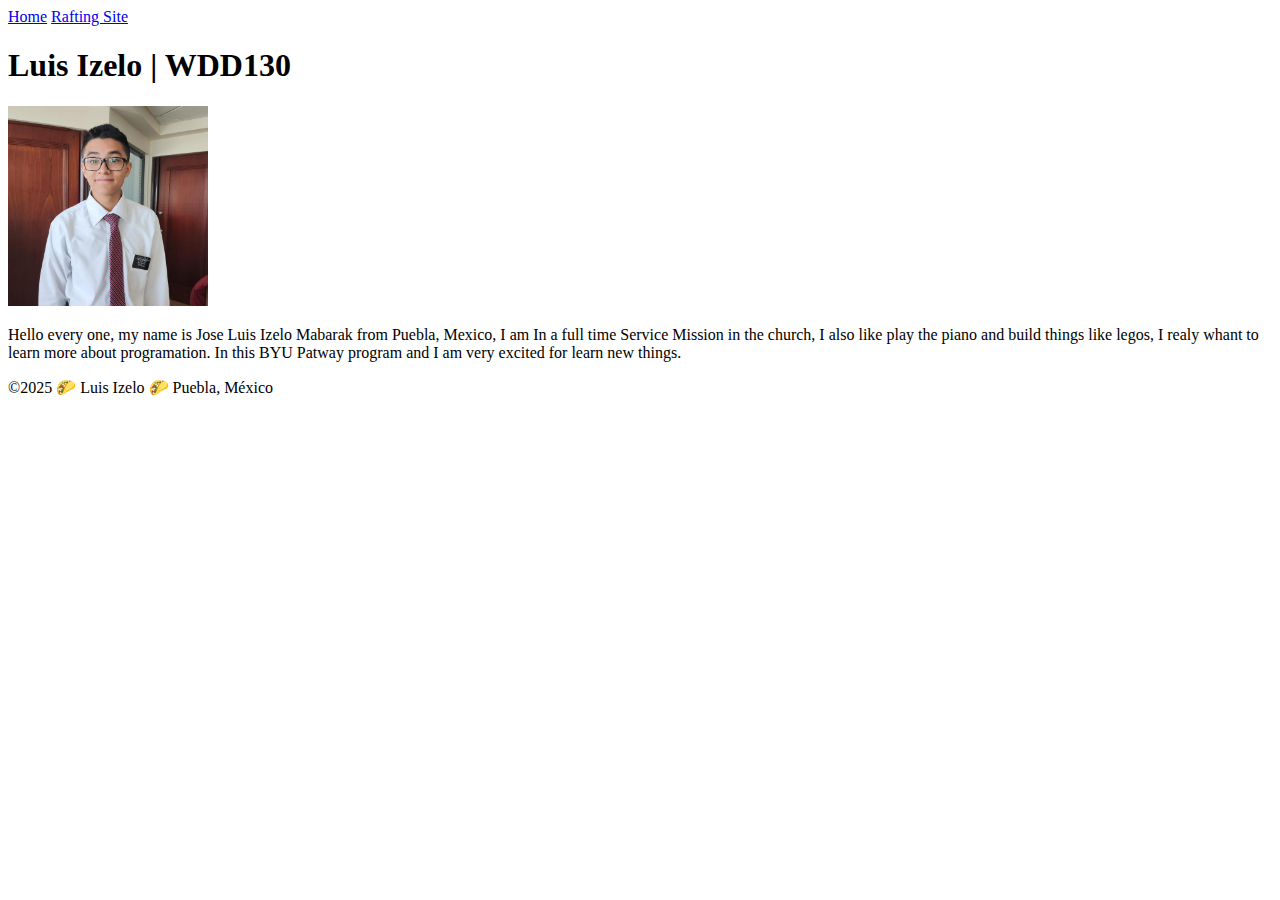
<file: index.html>
<!DOCTYPE html>
<html lang = "en-US">
  <head>
    <meta charset="utf-8">
    <meta name="viewport" content="width=device-width,initial-scale=1.0">
    <title>Luis Izelo | WDD130</title>
  </head>
  <body>
    <header>
        <nav>
            <a href="#">Home</a>
            <a href="wwr/">Rafting Site</a>
        </nav>
    </header>
    <main>
        <h1>Luis Izelo | WDD130</h1>
        <img src="profile.png" alt="Hello, my name is Luis Izelo" width="200">
        <p>Hello every one, my name is Jose Luis Izelo Mabarak from Puebla, Mexico, I am In a full time Service Mission in the church, I also like play the piano and build things like legos, I realy whant to learn more about programation. In this BYU Patway program and I am very excited for learn new things.</p>
    </main>
    <footer>
        <p>©2025 🌮 Luis Izelo 🌮 Puebla, México</p>
    </footer>
  </body>
</html>
</file>
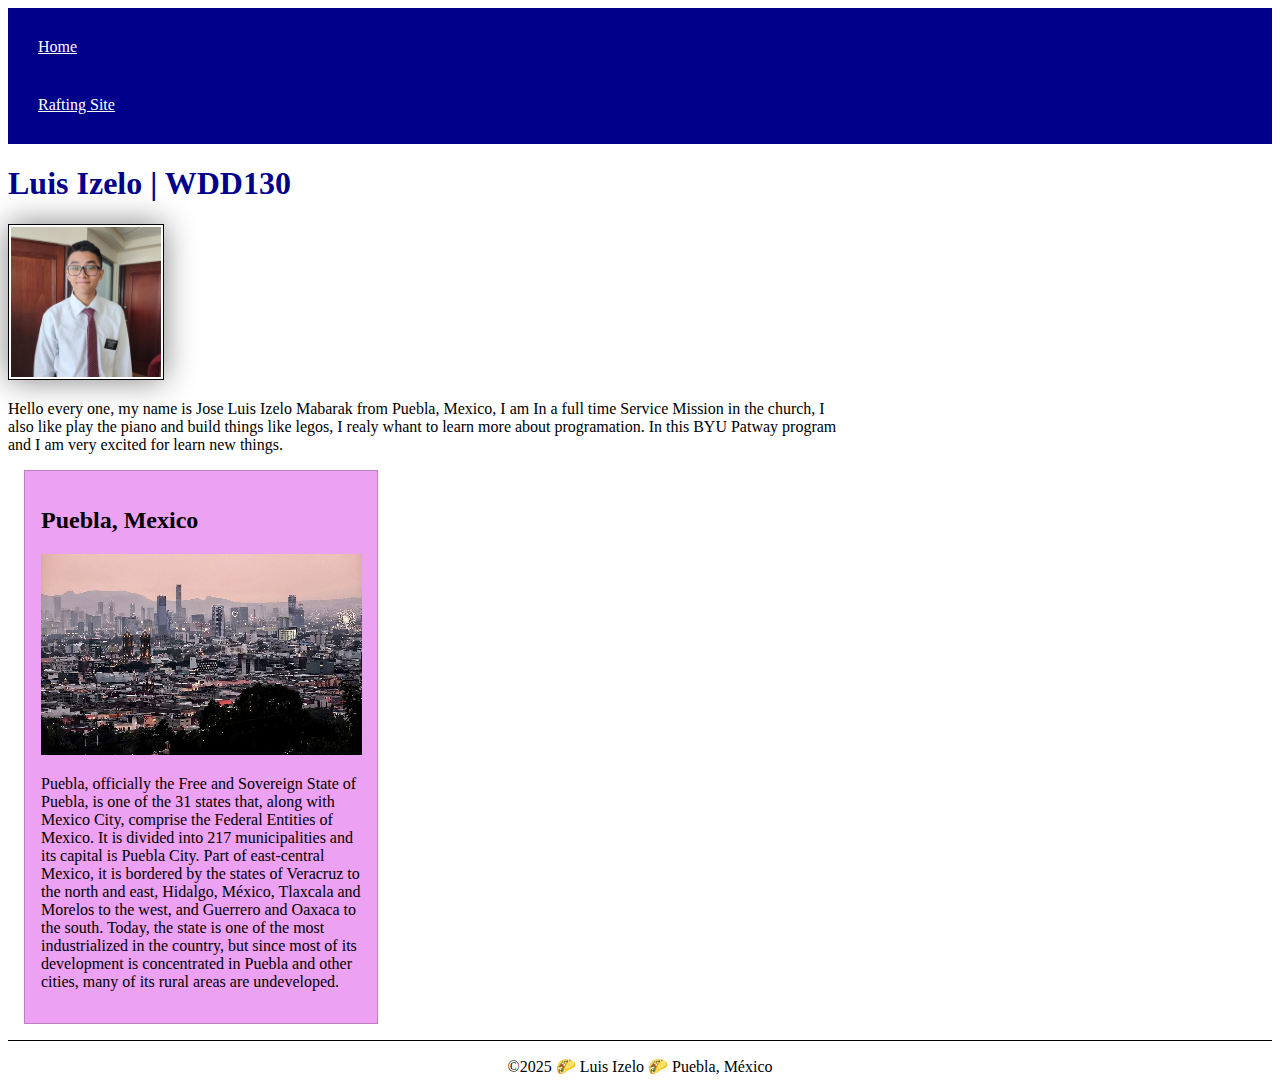
<file: wdd130/index.html>
<!DOCTYPE html>
<html lang = "en-US">
  <head>
    <meta charset="utf-8">
    <meta name="viewport" content="width=device-width,initial-scale=1.0">
    <title>Luis Izelo | WDD130</title>
    <meta name="description" content="My page is usefull because is a fast way to lear about me and also helps me to share my opinions and what I like to the oters and give me to now like a beniger programer.">
    <meta name="author" content="Jose Luis Izelo Mabarak">
    <link rel="stylesheet" href="styles/styles.css">
  </head>
  <body>
    <header>
        <nav>
            <a href="#">Home</a>
            <a href="wwr/">Rafting Site</a>
        </nav>
    </header>
    <main>
        <h1>Luis Izelo | WDD130</h1>
        <img src="images/profile.png" alt="Hello, my name is Luis Izelo" width="200">
        <p>Hello every one, my name is Jose Luis Izelo Mabarak from Puebla, Mexico, I am In a full time Service Mission in the church, I also like play the piano and build things like legos, I realy whant to learn more about programation. In this BYU Patway program and I am very excited for learn new things.</p>
    </main>
    <aside>
      <h2>Puebla, Mexico</h2>
      <img src="images/Puebla.png" alt="Puebla">
      <p>Puebla, officially the Free and Sovereign State of Puebla, is one of the 31 states that, along with Mexico City, comprise the Federal Entities of Mexico. It is divided into 217 municipalities and its capital is Puebla City. Part of east-central Mexico, it is bordered by the states of Veracruz to the north and east, Hidalgo, México, Tlaxcala and Morelos to the west, and Guerrero and Oaxaca to the south. Today, the state is one of the most industrialized in the country, but since most of its development is concentrated in Puebla and other cities, many of its rural areas are undeveloped.</p>
    </aside>
    <footer>
        <p>©2025 🌮 Luis Izelo 🌮 Puebla, México</p>
    </footer>
  </body>
</html>
</file>
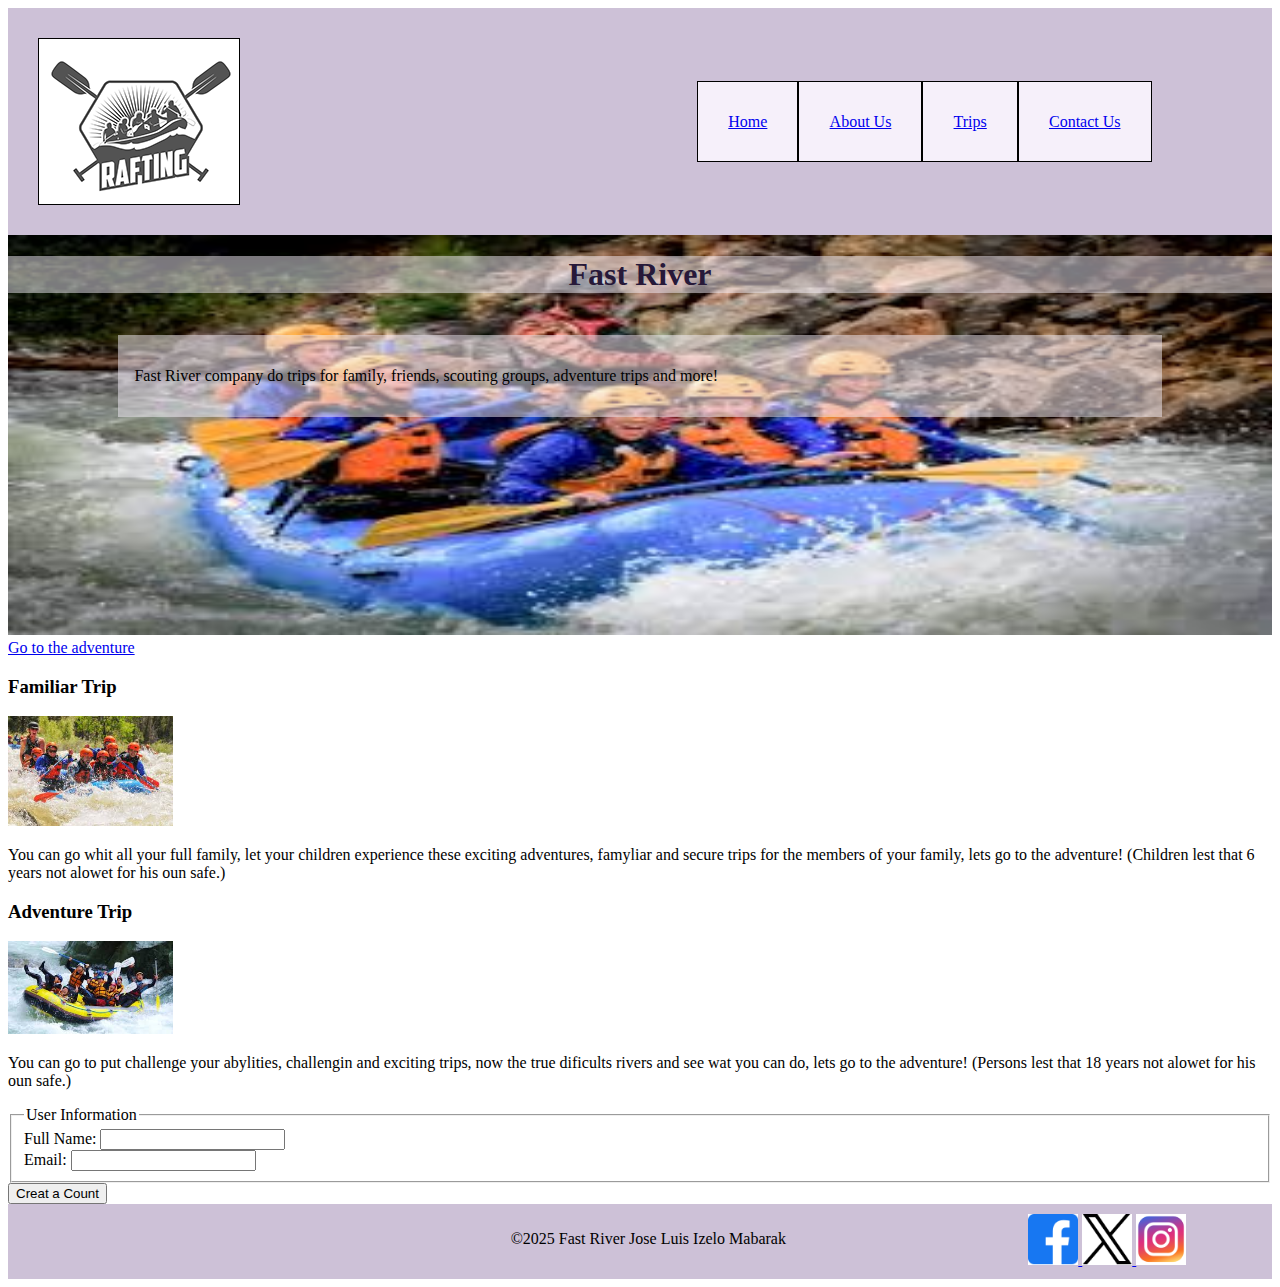
<file: wwr/index.html>
<!DOCTYPE html>
<html lang="en-US">
    <head>
        <meta charset="utf-8">
        <meta name="viewport" content="width=device-width, initial-scale=1">
        <title>Luis Izelo | WDD130 | Index page for Fast River</title>
        <meta name="description" content="This is the Index Page for the Rafting Website proyect, in this page were the home information of the compani and also links tho chek the about, trips, contact for the company, guive information like the trips and you can submit a form wit your name and gmail.">
        <meta name="author" content="Jose Luis Izelo Mabarak">
        <!--Tektur-->
        <link rel="preconnect" href="https://fonts.googleapis.com">
        <link rel="preconnect" href="https://fonts.gstatic.com" crossorigin>
        <link href="https://fonts.googleapis.com/css2?family=Tektur:wght@400..900&display=swap" rel="stylesheet">
        <!--Raleway-->
        <link rel="preconnect" href="https://fonts.googleapis.com">
        <link rel="preconnect" href="https://fonts.gstatic.com" crossorigin>
        <link href="https://fonts.googleapis.com/css2?family=Raleway:ital,wght@0,100..900;1,100..900&display=swap" rel="stylesheet"> 
        <link rel="stylesheet" href="styles/rafting.css">       
    </head>
    <body>
        <header>
            <img src="images/logo.png" alt="Logo">
            <nav>
                <a class="link4" href="contact.html">Contact Us</a>
                <a class="link3" href="trips.html">Trips</a>  
                <a class="link2" href="about.html">About Us</a>                    
                <a class="link1" href="index.html">Home</a>       
            </nav>               
        </header>
        <main>  
            <div id="hero">
                <img src="images/home_hero.jpg" alt="hero image" height="400">
                <h1 class="A">Fast River</h1>
                <article class="I">
                    <p>Fast River company do trips for family, friends, scouting groups, adventure trips and more!</p>
                </article>
                <a class="hero_link" href="trips.html">Go to the adventure</a>  
            </div>    
            <div id="trips">
                <div class="ih1">
                <h3>Familiar Trip</h3>
                </div>
                <div class="img1">
                    <img src="images/family_trip.jpg" alt="white water rafting" width="165">
                </div>
                <p class="ip1">You can go whit all your full family, let your children experience these exciting adventures, famyliar and secure trips for the members of your family, lets go to the adventure! (Children lest that 6 years not alowet for his oun safe.) </p>
                <div class="ih2">
                <h3>Adventure Trip</h3>
                </div>
                <div class="img2">
                <img src="images/adventure_trip.jpg" alt="white water rafting" width="165">
                </div>
                <p class="ip2">You can go to put challenge your abylities, challengin and exciting trips, now the true dificults rivers and see wat you can do, lets go to the adventure! (Persons lest that 18 years not alowet for his oun safe.)</p>
            </div>       
            <form>
                <fieldset>
                    <legend>User Information</legend>
                    <div class="form-item column2">
                        <label for="fullname">Full Name:</label>
                        <input type="text" id="fullname" name="fullname">
                    </div>
                    <div class="form-item column2">
                        <label for="useremail">Email:</label>
                        <input type="email" id="useremail" name="useremail">
                    </div>
                </fieldset>
            <button type="submit">Creat a Count</button>
            </form>        
        </main>
        <footer>
            <p>©2025 Fast River Jose Luis Izelo Mabarak</p>
            <nav class="sociallinks">
                <a href="https://facebook.com">
                  <img src="images/Facebook.png" alt="Facebook" width="50">
                </a>
                <a href="https://twitter.com">
                  <img src="images/Twitter.png" alt="Facebook" width="50">
                </a>
                <a href="https://instagram.com">
                  <img src="images/Instagram.png" alt="Facebook" width="50">
                </a>                  
            </nav>
        </footer>
    </body>
</html>
</file>
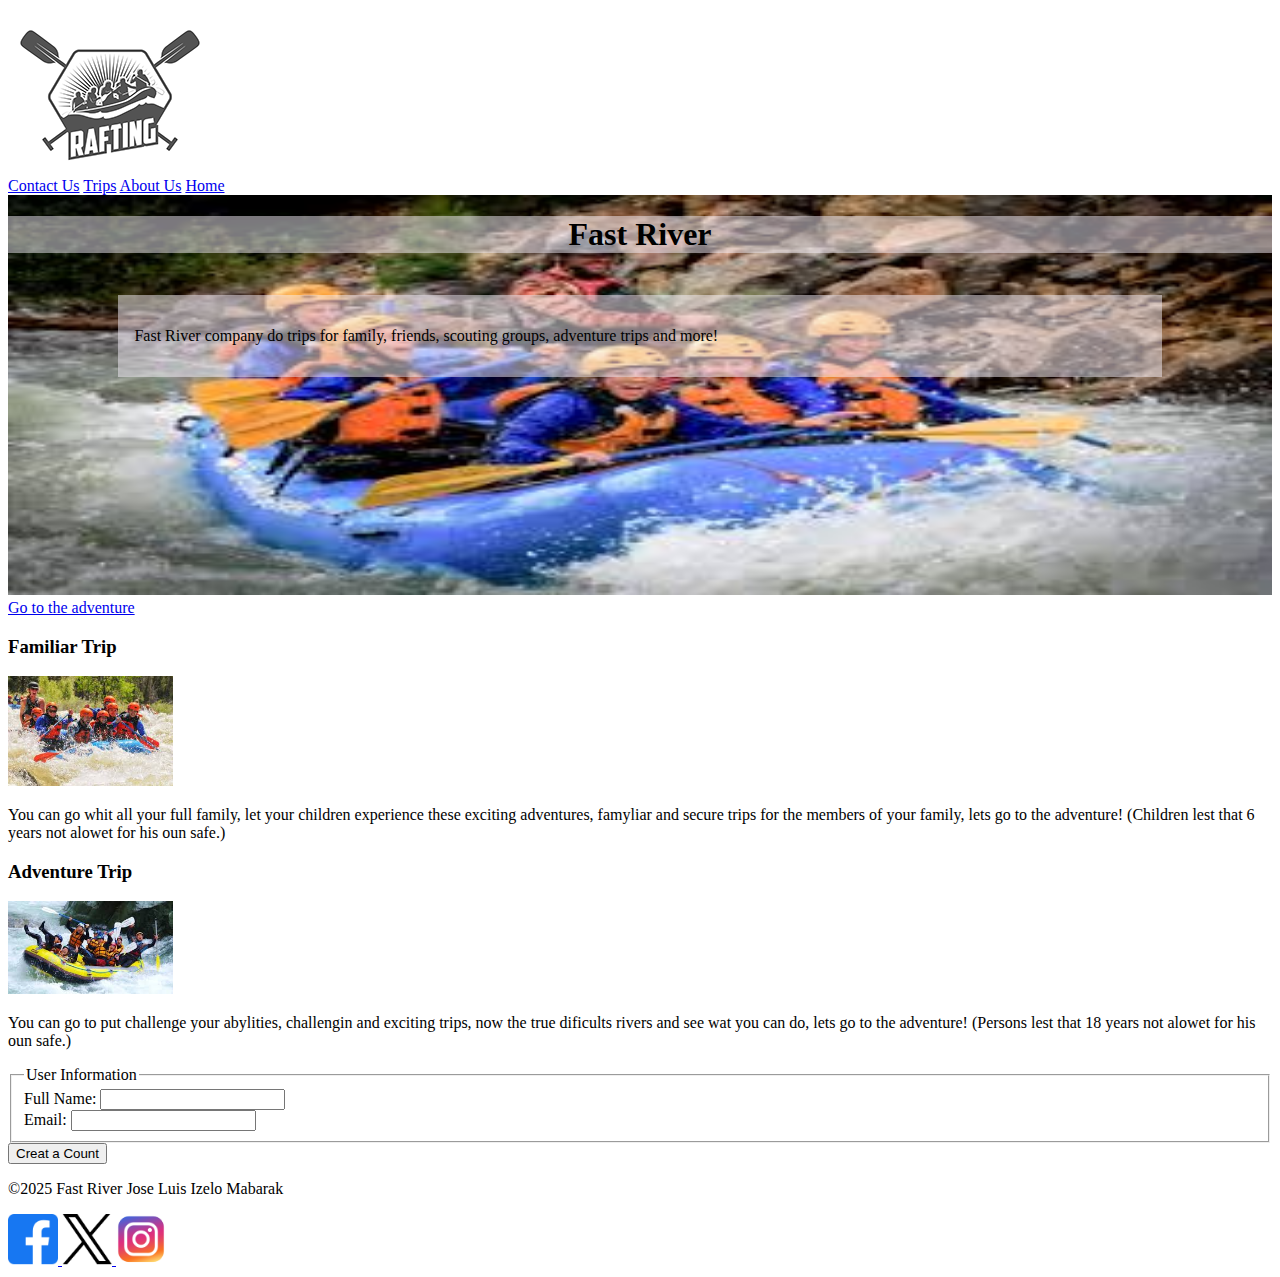
<file: wdd130/wwr/index.html>
<!DOCTYPE html>
<html lang="en-US">
    <head>
        <meta charset="utf-8">
        <meta name="viewport" content="width=device-width, initial-scale=1">
        <title>Luis Izelo | Index page for Fast River</title>
        <meta name="description" content="This is the Index Page for the Rafting Website proyect, in this page were the home information of the compani and also links tho chek the about, trips, contact for the company, guive information like the trips and you can submit a form wit your name and gmail.">
        <meta name="author" content="Jose Luis Izelo Mabarak">
        <!--Tektur-->
        <link rel="preconnect" href="https://fonts.googleapis.com">
        <link rel="preconnect" href="https://fonts.gstatic.com" crossorigin>
        <link href="https://fonts.googleapis.com/css2?family=Tektur:wght@400..900&display=swap" rel="stylesheet">
        <!--Raleway-->
        <link rel="preconnect" href="https://fonts.googleapis.com">
        <link rel="preconnect" href="https://fonts.gstatic.com" crossorigin>
        <link href="https://fonts.googleapis.com/css2?family=Raleway:ital,wght@0,100..900;1,100..900&display=swap" rel="stylesheet"> 
        <link rel="stylesheet" href="styles/rafting.css">       
    </head>
    <body>
        <header>
            <img src="images/logo.png" alt="Logo">
            <nav>
                <a class="link4" href="contact.html">Contact Us</a>
                <a class="link3" href="trips.html">Trips</a>  
                <a class="link2" href="about.html">About Us</a>                    
                <a class="link1" href="index.html">Home</a>       
            </nav>               
        </header>
        <main>  
            <div id="hero">
                <img src="images/home_hero.jpg" alt="hero image" height="400">
                <h1 class="A">Fast River</h1>
                <article class="I">
                    <p>Fast River company do trips for family, friends, scouting groups, adventure trips and more!</p>
                </article>
                <a class="hero_link" href="trips.html">Go to the adventure</a>  
            </div>    
            <div id="trips">
                <div class="ih1">
                <h3>Familiar Trip</h3>
                </div>
                <div class="img1">
                    <img src="images/family_trip.jpg" alt="white water rafting" width="165">
                </div>
                <p class="ip1">You can go whit all your full family, let your children experience these exciting adventures, famyliar and secure trips for the members of your family, lets go to the adventure! (Children lest that 6 years not alowet for his oun safe.) </p>
                <div class="ih2">
                <h3>Adventure Trip</h3>
                </div>
                <div class="img2">
                <img src="images/adventure_trip.jpg" alt="white water rafting" width="165">
                </div>
                <p class="ip2">You can go to put challenge your abylities, challengin and exciting trips, now the true dificults rivers and see wat you can do, lets go to the adventure! (Persons lest that 18 years not alowet for his oun safe.)</p>
            </div>       
            <form>
                <fieldset>
                    <legend>User Information</legend>
                    <div class="form-item column2">
                        <label for="fullname">Full Name:</label>
                        <input type="text" id="fullname" name="fullname">
                    </div>
                    <div class="form-item column2">
                        <label for="useremail">Email:</label>
                        <input type="email" id="useremail" name="useremail">
                    </div>
                </fieldset>
            <button type="submit">Creat a Count</button>
            </form>        
        </main>
        <footer>
            <p>©2025 Fast River Jose Luis Izelo Mabarak</p>
            <nav class="sociallinks">
                <a href="https://facebook.com">
                  <img src="images/Facebook.png" alt="Facebook" width="50">
                </a>
                <a href="https://twitter.com">
                  <img src="images/Twitter.png" alt="Facebook" width="50">
                </a>
                <a href="https://instagram.com">
                  <img src="images/Instagram.png" alt="Facebook" width="50">
                </a>                  
            </nav>
        </footer>
    </body>
</html>
</file>
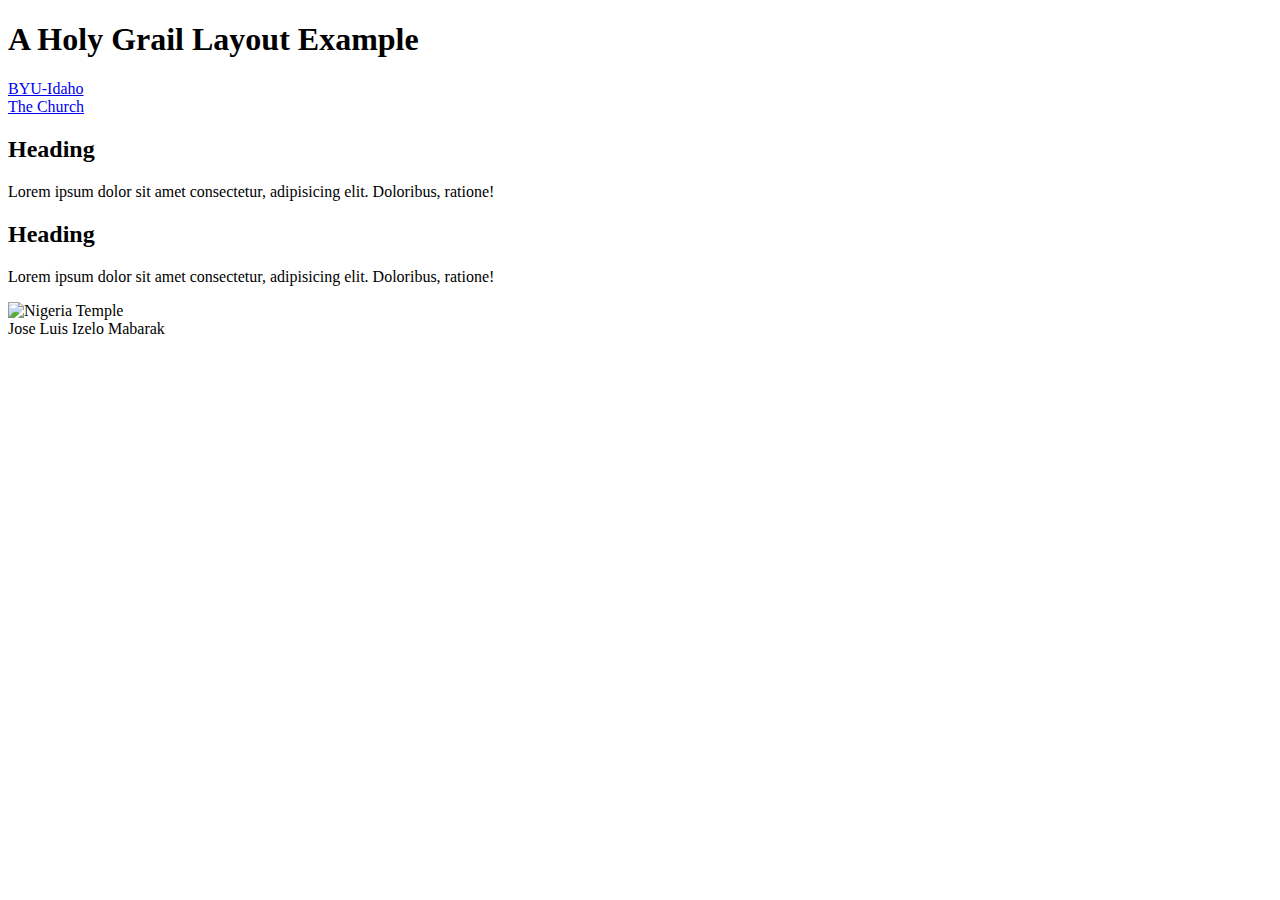
<file: holygrail.html>
<!DOCTYPE html>
<html lang = "en-US">
    <head>
        <meta charset="utf-8">
        <meta name="viewport" content="width=device-width,initial-scale=1.0">
        <title>Jose Luis Izelo Mabarak | The Holy Grail</title>
        <meta name="description" content="A common layout on the web called the 'The Holy Grail'">
        <meta charset="Jose Luis Izelo Mabarak">
    </head>
    <body>
        <header>
            <h1>A Holy Grail Layout Example</h1>
        </header>
        <nav>
            <u1>
                <li><a href="https://byui.edu">BYU-Idaho</a></li>
                <li>
                    <a href="https://churchofjesuschrist.org">The Church</a>
                </li>
            </u1>
        </nav>
        <main>
            <section>
                <h2>Heading</h2>
                <p>Lorem ipsum dolor sit amet consectetur, adipisicing elit. Doloribus, ratione!</p>
            </section>
            <section>
                <h2>Heading</h2>
                <p>Lorem ipsum dolor sit amet consectetur, adipisicing elit. Doloribus, ratione!</p>
            </section>
        </main>
        <aside>
            <img scr="https://content.churchofjesuschrist.org/templesldsorg/bc/Temples/photo-galleries/aba-nigeria/400x250/aba-nigeria-temple-lds-248708-high-res-print.jpg" alt="Nigeria Temple" width="200">
        </aside>
        <footer>
            Jose Luis Izelo Mabarak
        </footer>
    </body>
</html>
</file>
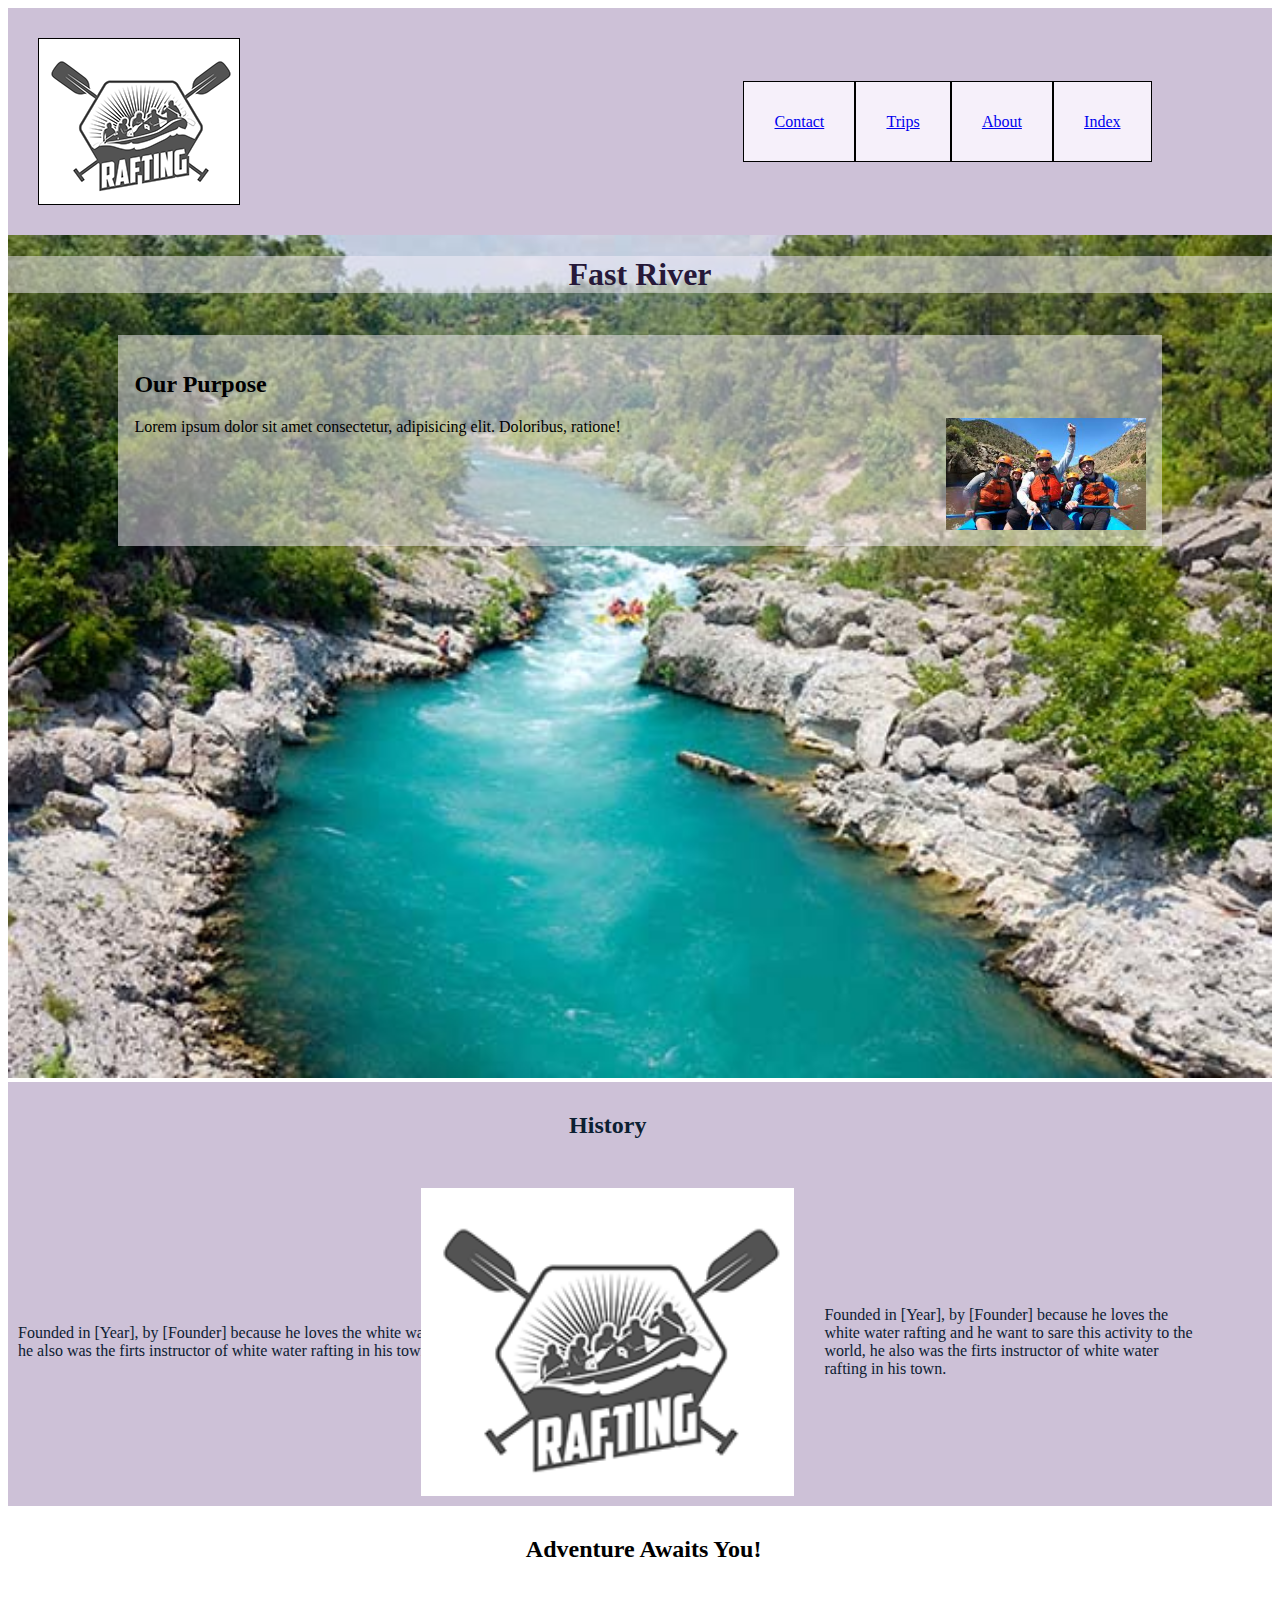
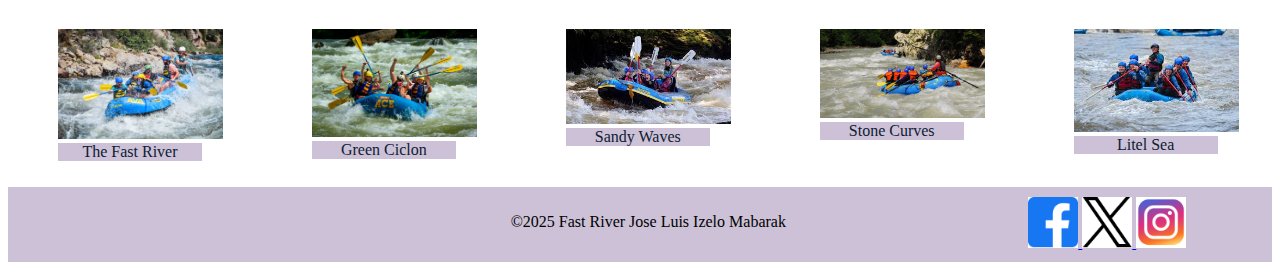
<file: wwr/about.html>
<!DOCTYPE html>
<html lang="en-US">
    <head>
        <meta charset="utf-8">
        <meta name="viewport" content="width=device-width, initial-scale=1">
        <title>Luis Izelo | WDD130</title>
        <meta name="description" content="This is the Abaut Us Page for the Rafting Website proyect, this is the first page of a Rafting Website, in this page were the introductory information of the compani and also inks tho chek the index, about, trips, contact for the company, this is the first part of the proyect.">
        <meta name="author" content="Jose Luis Izelo Mabarak">
        <!--Tektur-->
        <link rel="preconnect" href="https://fonts.googleapis.com">
        <link rel="preconnect" href="https://fonts.gstatic.com" crossorigin>
        <link href="https://fonts.googleapis.com/css2?family=Tektur:wght@400..900&display=swap" rel="stylesheet">
        <!--Raleway-->
        <link rel="preconnect" href="https://fonts.googleapis.com">
        <link rel="preconnect" href="https://fonts.gstatic.com" crossorigin>
        <link href="https://fonts.googleapis.com/css2?family=Raleway:ital,wght@0,100..900;1,100..900&display=swap" rel="stylesheet"> 
        <link rel="stylesheet" href="styles/rafting.css">       
    </head>
    <body>
        <header>
            <img src="images/logo.png" alt="Logo">
            <nav>
                <a class="link1" href="index.html">Index</a>     
                <a class="link2" href="about2.html">About</a>           
                <a class="link3" href="trips.html">Trips</a>           
                <a class="link4" href="contact.html">Contact</a>  
            </nav>               
        </header>
        <main>  
            <div id="hero">
                <img src="images/hero_image.jpg" alt="hero image">
                <h1>Fast River</h1>
                <article>
                    <h2>Our Purpose</h2>
                    <img src="images/Happy.jpg" alt="happy client" width="200">
                    <p>Lorem ipsum dolor sit amet consectetur, adipisicing elit. Doloribus, ratione!</p>
                </article>
            </div>           
            <section id="history">
                <h2>History</h2>
                <p class="start">Founded in [Year], by [Founder] because he loves the white water rafting and he want to sare this activity to the world, he also was the firts instructor of white water rafting in his town. </p>
                <img src="images/logo.png" alt="Logo">
                <p class="end">Founded in [Year], by [Founder] because he loves the white water rafting and he want to sare this activity to the world, he also was the firts instructor of white water rafting in his town. </p>
            </section>
            <section id="pictures">
                <h2>Adventure Awaits You!</h2>
                <figure>
                    <img src="images/white_water_rafting_1.jpg" alt="white water rafting" width="165">
                    <figcaption>The Fast River</figcaption>
                </figure>
                <figure>
                    <img src="images/white_water_rafting_2.jpg" alt="white water rafting" width="165">
                    <figcaption>Green Ciclon</figcaption>
                </figure>
                <figure>
                    <img src="images/white_water_rafting_3.jpg" alt="white water rafting" width="165">
                    <figcaption>Sandy Waves</figcaption>
                </figure>
                <figure>
                    <img src="images/white_water_rafting_4.jpg" alt="white water rafting" width="165">
                    <figcaption>Stone Curves</figcaption>
                 </figure>
                <figure>
                    <img src="images/white_water_rafting_5.jpg" alt="white water rafting" width="165">        
                    <figcaption>Litel Sea</figcaption>
                </figure>          
            </section>
        </main>
        <footer>
            <p>©2025 Fast River Jose Luis Izelo Mabarak</p>
            <nav class="sociallinks">
                <a href="https://facebook.com">
                  <img src="images/Facebook.png" alt="Facebook" width="50">
                </a>
                <a href="https://twitter.com">
                  <img src="images/Twitter.png" alt="Facebook" width="50">
                </a>
                <a href="https://instagram.com">
                  <img src="images/Instagram.png" alt="Facebook" width="50">
                </a>                  
            </nav>
        </footer>
    </body>
</html>
</file>
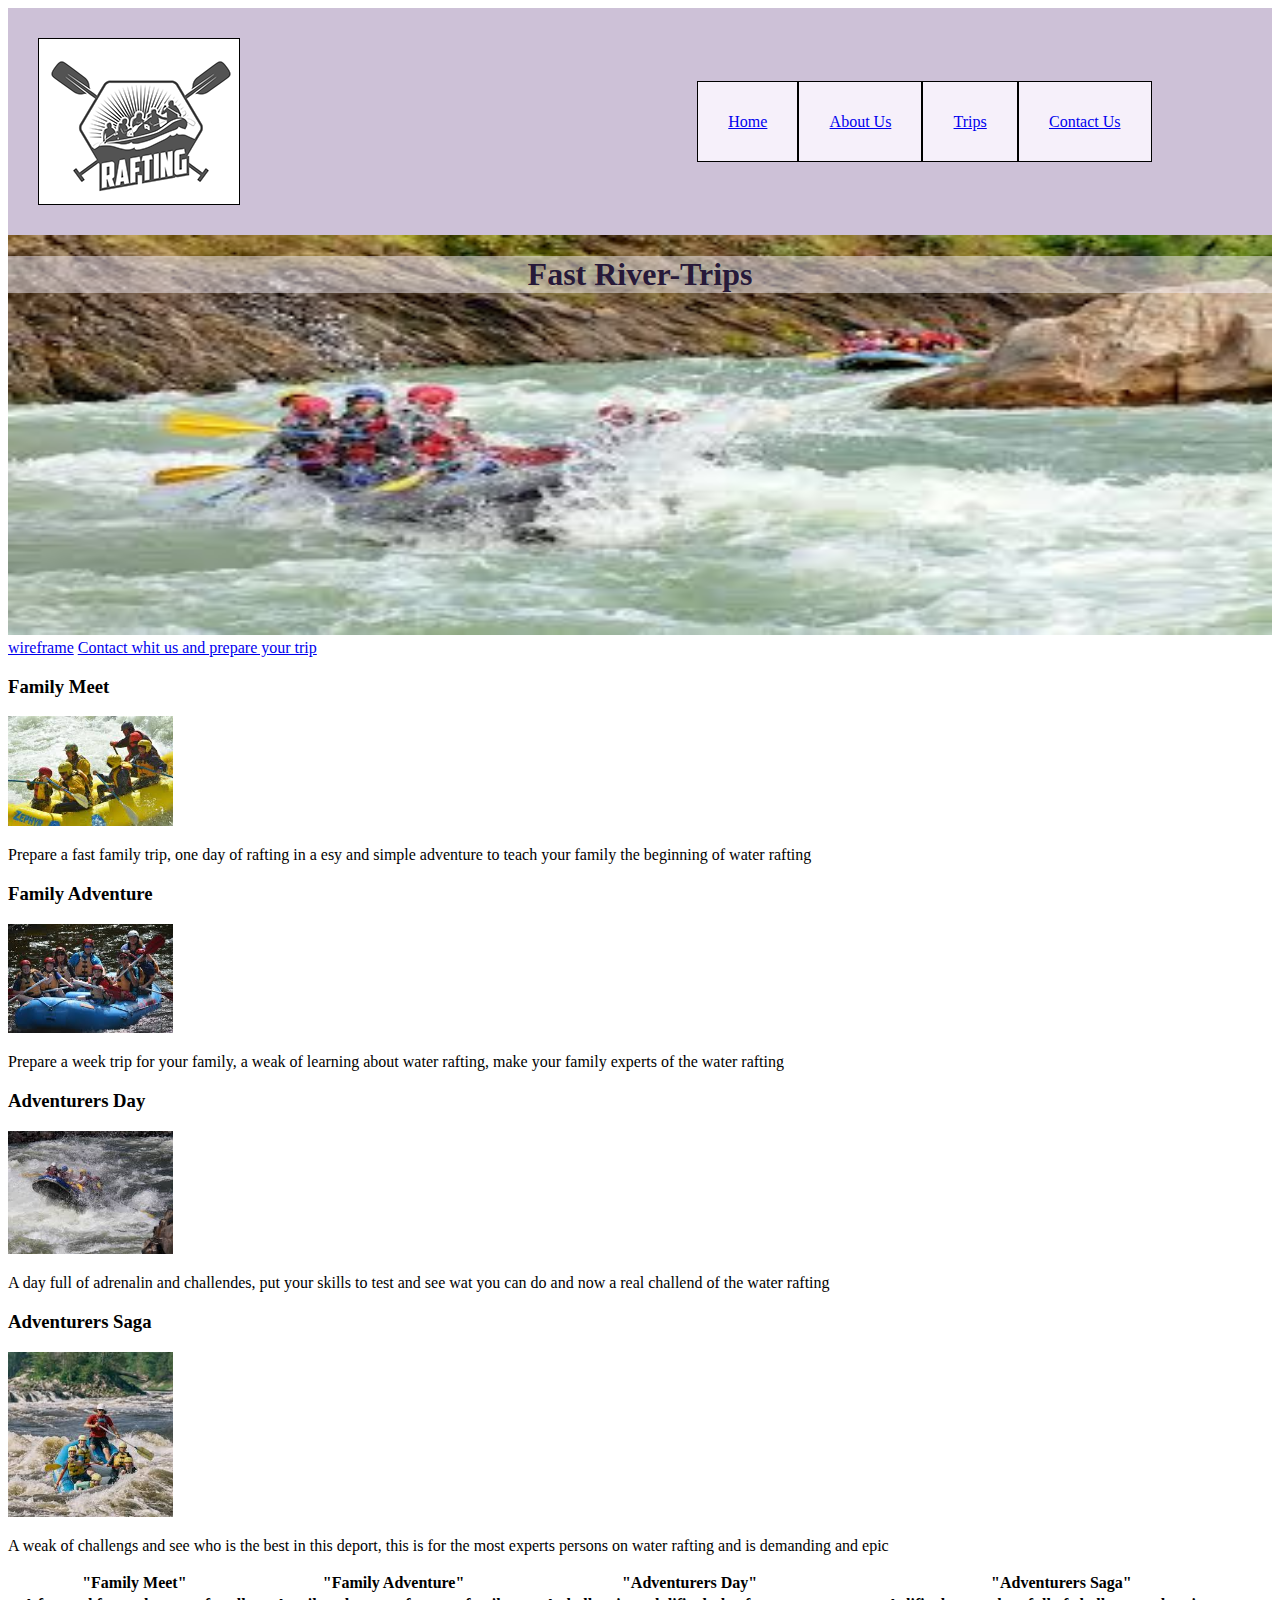
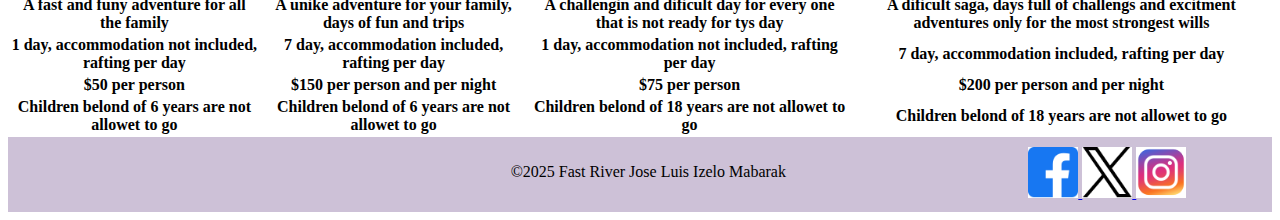
<file: wwr/trips.html>
<!DOCTYPE html>
<html lang="en-US">
    <head>
        <meta charset="utf-8">
        <meta name="viewport" content="width=device-width, initial-scale=1">
        <title>Luis Izelo | WDD130 | Trips page for Fast River</title>
        <meta name="description" content="This is the Trips Page for the Rafting Website proyect, in this page were the trips information of the compani and also links tho chek the index, about, contact for the company, here his the more detail about the trips and also a link for the contact us page.">
        <meta name="author" content="Jose Luis Izelo Mabarak">
        <!--Tektur-->
        <link rel="preconnect" href="https://fonts.googleapis.com">
        <link rel="preconnect" href="https://fonts.gstatic.com" crossorigin>
        <link href="https://fonts.googleapis.com/css2?family=Tektur:wght@400..900&display=swap" rel="stylesheet">
        <!--Raleway-->
        <link rel="preconnect" href="https://fonts.googleapis.com">
        <link rel="preconnect" href="https://fonts.gstatic.com" crossorigin>
        <link href="https://fonts.googleapis.com/css2?family=Raleway:ital,wght@0,100..900;1,100..900&display=swap" rel="stylesheet"> 
        <link rel="stylesheet" href="styles/rafting.css">       
    </head>
    <body>
        <header>
            <img src="images/logo.png" alt="Logo">
            <nav>
                <a class="link4" href="contact.html">Contact Us</a>
                <a class="link3" href="trips.html">Trips</a>  
                <a class="link2" href="about.html">About Us</a>                    
                <a class="link1" href="index.html">Home</a>       
            </nav>               
        </header>
        <main>  
            <div id="hero">
                <img src="images/trip_hero.jpg" alt="hero image" height="400">
                <h1 class="A">Fast River-Trips</h1>
                <a class="B" href="images/wireframe.png">wireframe</a>       
                <a class="trips_link" href="contact.html">Contact whit us and prepare your trip</a>
            </div>    
            <div id="trips_trips">
                <h3 class="th1">Family Meet</h3>
                <div class="tmg1">
                    <img src="images/trip_day_family.jpg" alt="white water rafting" width="165">
                </div>
                <p class="tp1">Prepare a fast family trip, one day of rafting in a esy and simple adventure to teach your family the beginning of water rafting</p>

                <h3 class="th2">Family Adventure</h3>
                <div class="tmg2">
                    <img src="images/trip_week_family.jpg" alt="white water rafting" width="165">
                </div>
                <p class="tp2">Prepare a week trip for your family, a weak of learning about water rafting, make your family experts of the water rafting</p>

                <h3 class="th3">Adventurers Day</h3>
                <div class="tmg3">
                    <img src="images/adventure_day_week.jpg" alt="white water rafting" width="165">
                </div>
                <p class="tp3">A day full of adrenalin and challendes, put your skills to test and see wat you can do and now a real challend of the water rafting</p>

                <h3 class="th4">Adventurers Saga</h3>
                <div class="tmg4">
                    <img src="images/adventure_weeak_trip.jpg" alt="white water rafting" width="165">
                </div>
                <p class="tp4">A weak of challengs and see who is the best in this deport, this is for the most experts persons on water rafting and is demanding and epic</p>
            </div>
            <table>
                <thead>
                  <tr>
                    <th scope="col">"Family Meet"</th>
                    <th scope="col">"Family Adventure"</th>
                    <th scope="col">"Adventurers Day"</th>
                    <th scope="col">"Adventurers Saga"</th>
                  </tr>
                </thead>
                <tbody>
                    <tr>
                        <th scope="row">A fast and funy adventure for all the family</th>
                        <th>A unike adventure for your family, days of fun and trips</th>
                        <th>A challengin and dificult day for every one that is not ready for tys day</th>
                        <th>A dificult saga, days full of challengs and excitment adventures only for the most strongest wills</th>
                    </tr>
                    <tr>
                        <th scope="row">1 day, accommodation not included, rafting per day</th>
                        <th>7 day, accommodation included, rafting per day</th>
                        <th>1 day, accommodation not included, rafting per day</th>
                        <th>7 day, accommodation included, rafting per day</th>
                    </tr>  
                    <tr>
                        <th scope="row"> $50 per person</th>
                        <th>$150 per person and per night</th>
                        <th>$75 per person</th>
                        <th>$200 per person and per night</th>
                    </tr>  
                    <tr>
                        <th scope="row">Children belond of 6 years are not allowet to go</th>
                        <th>Children belond of 6 years are not allowet to go</th>
                        <th>Children belond of 18 years are not allowet to go</th>
                        <th>Children belond of 18 years are not allowet to go</th>
                    </tr> 
                </tbody>
            </table>
        </main>
        <footer>
            <p>©2025 Fast River Jose Luis Izelo Mabarak</p>
            <nav class="sociallinks">
                <a href="https://facebook.com">
                  <img src="images/Facebook.png" alt="Facebook" width="50">
                </a>
                <a href="https://twitter.com">
                  <img src="images/Twitter.png" alt="Facebook" width="50">
                </a>
                <a href="https://instagram.com">
                  <img src="images/Instagram.png" alt="Facebook" width="50">
                </a>                  
            </nav>
        </footer>
    </body>
</html>
</file>
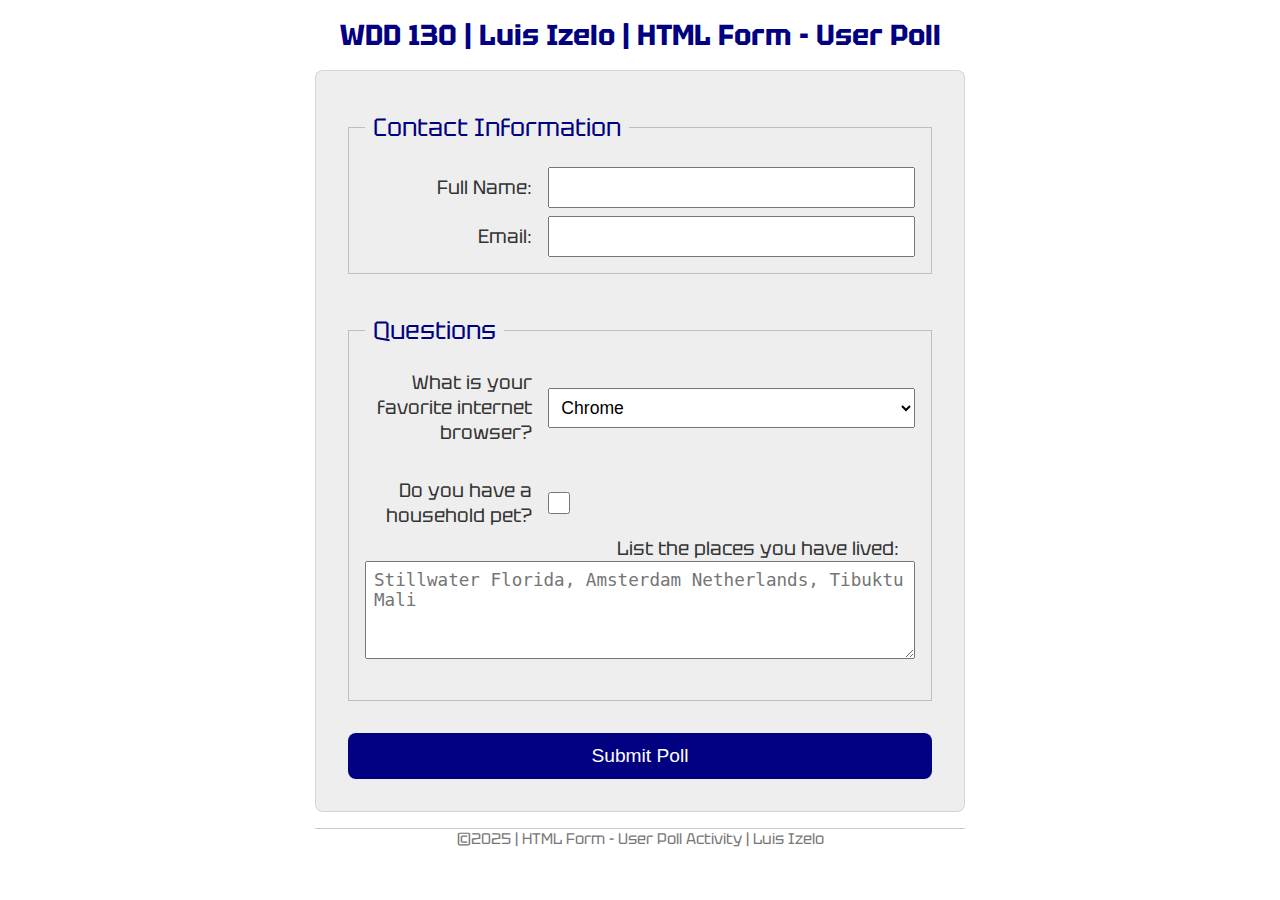
<file: wdd130/W_5/poll-form.html>
<!DOCTYPE html>
<html lang = "en-US">
        <meta charset="utf-8">
        <meta name="viewport" content="width=device-width,initial-scale=1.0">
        <title>WDD 130 | HTML Form - User Poll</title>
        <!--Tektur-->
        <link rel="preconnect" href="https://fonts.googleapis.com">
        <link rel="preconnect" href="https://fonts.gstatic.com" crossorigin>
        <link href="https://fonts.googleapis.com/css2?family=Tektur:wght@400..900&display=swap" rel="stylesheet">
        <!--Raleway-->
        <link rel="preconnect" href="https://fonts.googleapis.com">
        <link rel="preconnect" href="https://fonts.gstatic.com" crossorigin>
        <link href="https://fonts.googleapis.com/css2?family=Raleway:ital,wght@0,100..900;1,100..900&display=swap" rel="stylesheet"> 
        <link rel="stylesheet" href="style/style.css"> 
    </head>
    <body>
        <header>
            <h1>WDD 130 | Luis Izelo | HTML Form - User Poll</h1>
        </header>
        <main>
            <form>
                <fieldset>
                    <legend>Contact Information</legend>
                    <div class="form-item column2">
                        <label for="fullname">Full Name:</label>
                        <input type="text" id="fullname" name="fullname">
                    </div>
                    <div class="form-item column2">
                        <label for="useremail">Email:</label>
                        <input type="email" id="useremail" name="useremail">
                    </div>
                </fieldset>
                <fieldset>
                    <legend>Questions</legend>
                    <div class="form-item column2">
                        <label for="browser">What is your favorite internet browser?</label>
                        <select id="browser" name="browser">
                            <option value="chrome">Chrome</option>
                            <option value="firefox">Firefox</option>
                            <option value="safari">Safari</option>
                            <option value="edge">Edge</option>
                            <option value="brave">Brave</option>
                            <option value="other">Other</option>
                        </select><br>
                    </div>
                    <div class="form-item column2">
                        <label for="pet">Do you have a household pet?</label>
                        <input type="checkbox" id="pet" name="pet">
                    </div>
                    <div class="form-item">
                        <label for="feedback">List the places you have lived:</label>
                        <textarea id="feedback" name="feedback" rows="4" placeholder="Stillwater Florida, Amsterdam Netherlands, Tibuktu Mali"></textarea><br>
                    </div>
                </fieldset>
                <button type="submit">Submit Poll</button>
            </form>
        </main>
        <footer>
            <p>©2025 | HTML Form - User Poll Activity | Luis Izelo</p>
        </footer>
    </body>
</html>
</file>
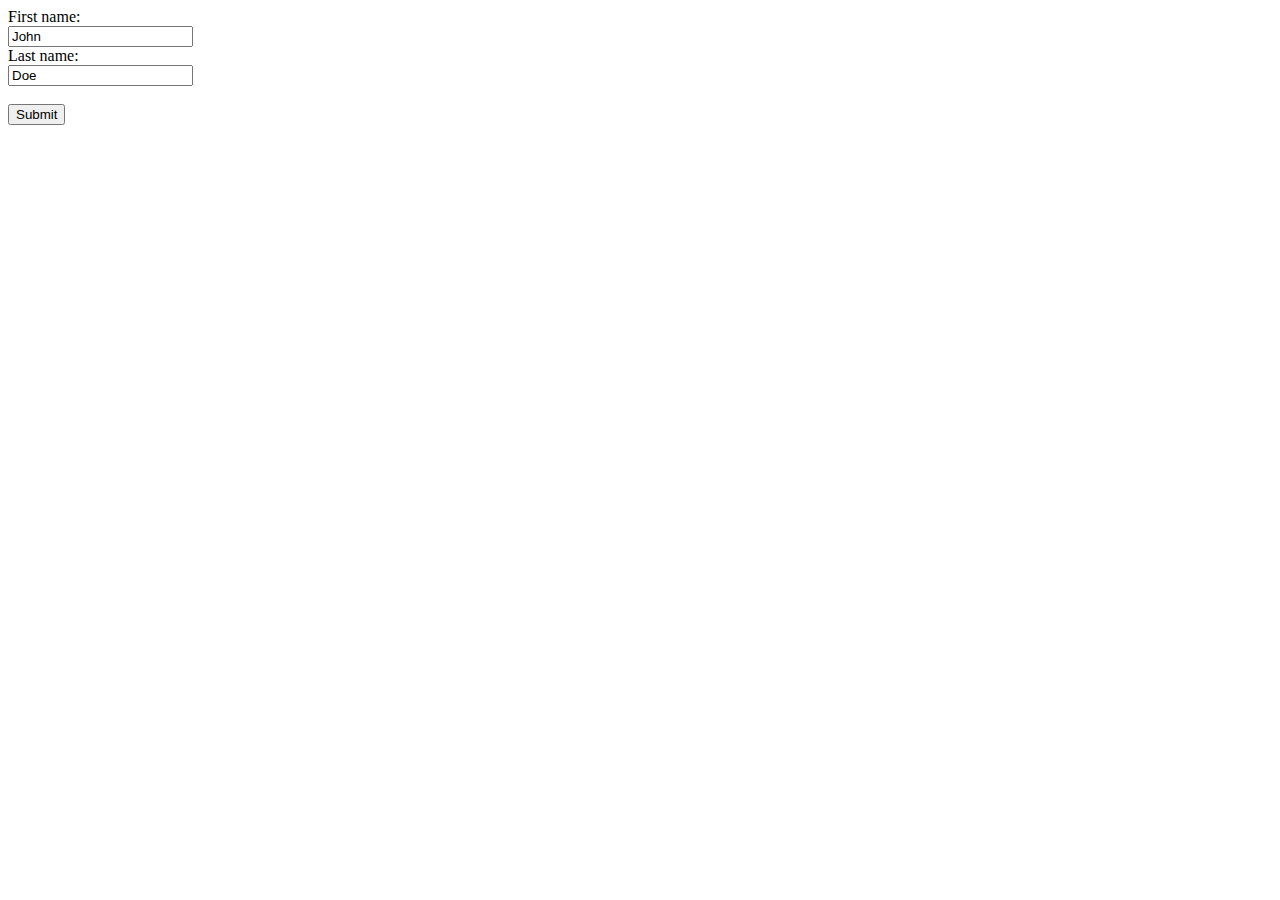
<file: wdd130/W_5/u.html>
<!DOCTYPE html>
<html lang = "en-US">
    <head>
        <meta charset="utf-8">
        <meta name="viewport" content="width=device-width,initial-scale=1.0">
        <title>WDD 130 | HTML Form - User Poll</title>
    </head>
    <body>
        <form action="/action_page.php">
            <label for="fname">First name:</label><br>
            <input type="text" id="fname" name="fname" value="John"><br>
            <label for="lname">Last name:</label><br>
            <input type="text" id="lname" name="lname" value="Doe"><br><br>
            <input type="submit" value="Submit">
        </form>
    </body>
</html>
</file>
<file: wdd130/styles/styles.css>
nav {
    background-color: darkblue;
    padding: 10px;
}

nav a {
    color: white;
    display: block;
    padding: 20px;
}

h1 {
    color: darkblue;
}

main img {
    width: 150px;
    height: auto;
    border: 1px solid black;
    padding: 2px;
    box-shadow: 0 0 30px gray;
}

p {
    padding: 0;
}

main {
    max-width: 840px;
}

aside {
    width: 20rem;
    margin: 1rem;
    border: 1px solid rgb(0 0 0 / 0.2);
    padding: 1rem;
    background-color: #eca1f2;
    color: #000;
}

aside image{
    width: 200px;
    height: auto;
}

footer{
    margin-top: 15px;
    border-top: 1px solid #000;
    text-align: center;
}
</file>
<file: wwr/styles/rafting.css>
:root {
    --styling-headings: 'Tektur', Tektur, sans-serif;
    --styling-paragraph: 'Raleway', Raleway, sans-serif;
    --Principal-Color: #F6F0FA;
    --Secondary-color: #cdc1d7;
    --Accent1-color: #271939;
    --Accent2-color: #0C2032;
    text-decoration: none;
}

header {
    display: grid;
    grid-template-columns: 40% 50%;
    grid-gap: 30px;
    background-color: var(--Secondary-color);
    padding: 30px;
}

header nav {
    display: flex;
    align-self: center;
    flex-direction: row-reverse;
    color: var(--Accent2-color);
}

header img{
    border: 1px solid black;
    display: flex;
    flex-direction: row-reverse;
}

header nav a.link1{
    align-self: center;
    border: 1px solid black;
    padding: 5%;
    background-color: var(--Principal-Color);
}

header nav a.link2{
    align-self: center;
    border: 1px solid black;
    padding: 5%;
    background-color: var(--Principal-Color);
}

header nav a.link3{
    align-self: center;
    border: 1px solid black;
    padding: 5%;
    background-color: var(--Principal-Color);
}

header nav a.link4{
    align-self: center;
    border: 1px solid black;
    padding: 5%;
    background-color: var(--Principal-Color);
}

#hero {
    position: relative;
}

#hero img{
    width: 100%;
    color: var(--Accent1-color);

}

#hero article img {
    width: 200px;
    float: right;
}

article{
    position: absolute;
    top: 100px;
    width: 80%;
    left: 0;
    right: 0;
    margin: 0 auto;
    background-color: rgba(246, 240, 250, .50);
    padding: 1rem;
}

h1{
    position: absolute;
    top: 0;
    left: 0;
    right: 0;
    text-align: center;
    background-color: rgba(246, 240, 250, .50);
    color: var(--Accent1-color);
}

#history{
    display: grid;
    grid-template-columns: 30% 30% 30%;
    grid-gap: 30px;
    background-color: var(--Secondary-color);
    padding: 10px;
    color: var(--Accent2-color)
}

#history h2{
    grid-column: 2/3;
    grid-row: 1/2;
    align-self: center;
    display: flex;
    justify-content: center;
    align-items: center;
}

#history p.start{
    grid-column: 1/3;
    grid-row: 2/2;
    align-self: center;
    display: flex;
    justify-content: space-around;
    align-items: center;
}

#history p.end{
    grid-column: 3/3;
    grid-row: 2/2;
    align-self: center;
    display: flex;
    justify-content: space-around;
    align-items: center;
}

#history img{
    width: 100%;
    grid-column: 2/3;
    grid-row: 2/2;
    align-self: center;
    display: flex;
    justify-content: space-around;    
    align-items: center;
}

#pictures{
    display: grid;
    grid-template-columns: 18% 18% 18% 18% 18%;
    grid-gap: 30px;
    background-color: var(--Principal-color);
    padding: 10px;
}

#pictures h2{
    grid-column: 3/5;
    grid-row: 1/2;
}

#pictures figure{
    grid-row: 2/2;
}

#pictures figure figcaption {
    background-color: var(--Secondary-color);
    color: var(--Accent2-color);
    text-align: center;
  }

footer{
    grid-gap: 10px;
    background-color: var(--Secondary-color);
    padding: 10px;
    display: grid;
    grid-template-columns: 18% 20% 18% 22% 18%;
}

footer p{
    grid-column: 3/5;
}

footer div{
    grid-column: 5/5;
    display: flex;
    justify-content: flex-end;
}
</file>
<file: wdd130/wwr/styles/rafting.css>
:root {
    --styling-headings: 'Tektur', Tektur, sans-serif;
    --styling-paragraph: 'Raleway', Raleway, sans-serif;
    --Principal-Color: #F6F0FA;
    --Secondary-color: #cdc1d7;
    --Accent1-color: #271939;
    --Accent2-color: #0C2032;
    text-decoration: none;
}

#hero {
    position: relative;
}

#hero img{
    width: 100%;
}

#hero article img {
    width: 200px;
    float: right;
}

article{
    position: absolute;
    top: 100px;
    width: 80%;
    left: 0;
    right: 0;
    margin: 0 auto;
    background-color: rgba(246, 240, 250, .50);
    padding: 1rem;
}

h1{
    position: absolute;
    top: 0;
    left: 0;
    right: 0;
    text-align: center;
    background-color: rgba(246, 240, 250, .50);
}
</file>
<file: wdd130/W_5/style/style.css>
* {
    margin: 0;
    padding: 0;
    box-sizing: border-box;
  }

  body {
    font-family: Tektur, Georgia, serif;
    font-size: 1.2em;
    color: #333;
    background: #fff;
  }

  header {
    margin: 0 auto;
    width: 650px;
  }
  
  h1 {
    margin: 1rem;
    font-size: 1.5em;
    color: navy;
    text-align: center;
  }

  form {
    width: 650px;
    margin: 0 auto;
    padding: 1rem;
    border: 1px solid rgb(0 0 0 / 0.1);
    border-radius: 0.5rem;
    background-color: #eee;
    display: grid;
  }

  fieldset {
    display: grid;
    grid-gap: .5rem;
    margin: 1rem;
    border: 1px solid rgb(0 0 0 / 0.2);
    padding: 1rem;
  }

  legend {
    padding: 0.5rem;
    color: navy;
    font-size: 1.3em;
  }

  label {
    text-align: right;
    padding-right: 1rem;
  }

  input, select, textarea {
    padding: 0.5rem;
    font-size: 1.1rem;
  }

  input[type="checkbox"] {
    width: 22px;
    height: 22px;
    vertical-align: bottom;
  }

  button {
    margin: 1rem;
    background-color: navy;
    color: #fff;
    border: none;
    border-radius: .5rem;
    padding: .75rem;
    font-size: 1.2rem;
  }
  
  button:hover {
    background-color: darkgreen;
  }
  
  footer {
    margin: 1rem auto 0;
    width: 650px;
    text-align: center;
    font-size: 0.8em;
    color: #777;
    border-top: 1px solid #ccc;
  }

  .form-item {
    display: grid;
    align-items: center;
  }

  .column1 {
    grid-template-columns: 3fr 1fr;
    margin: 0.5rem 0;
  }
  
  .column2 {
    grid-template-columns: 1fr 2fr;
  }
</file>
